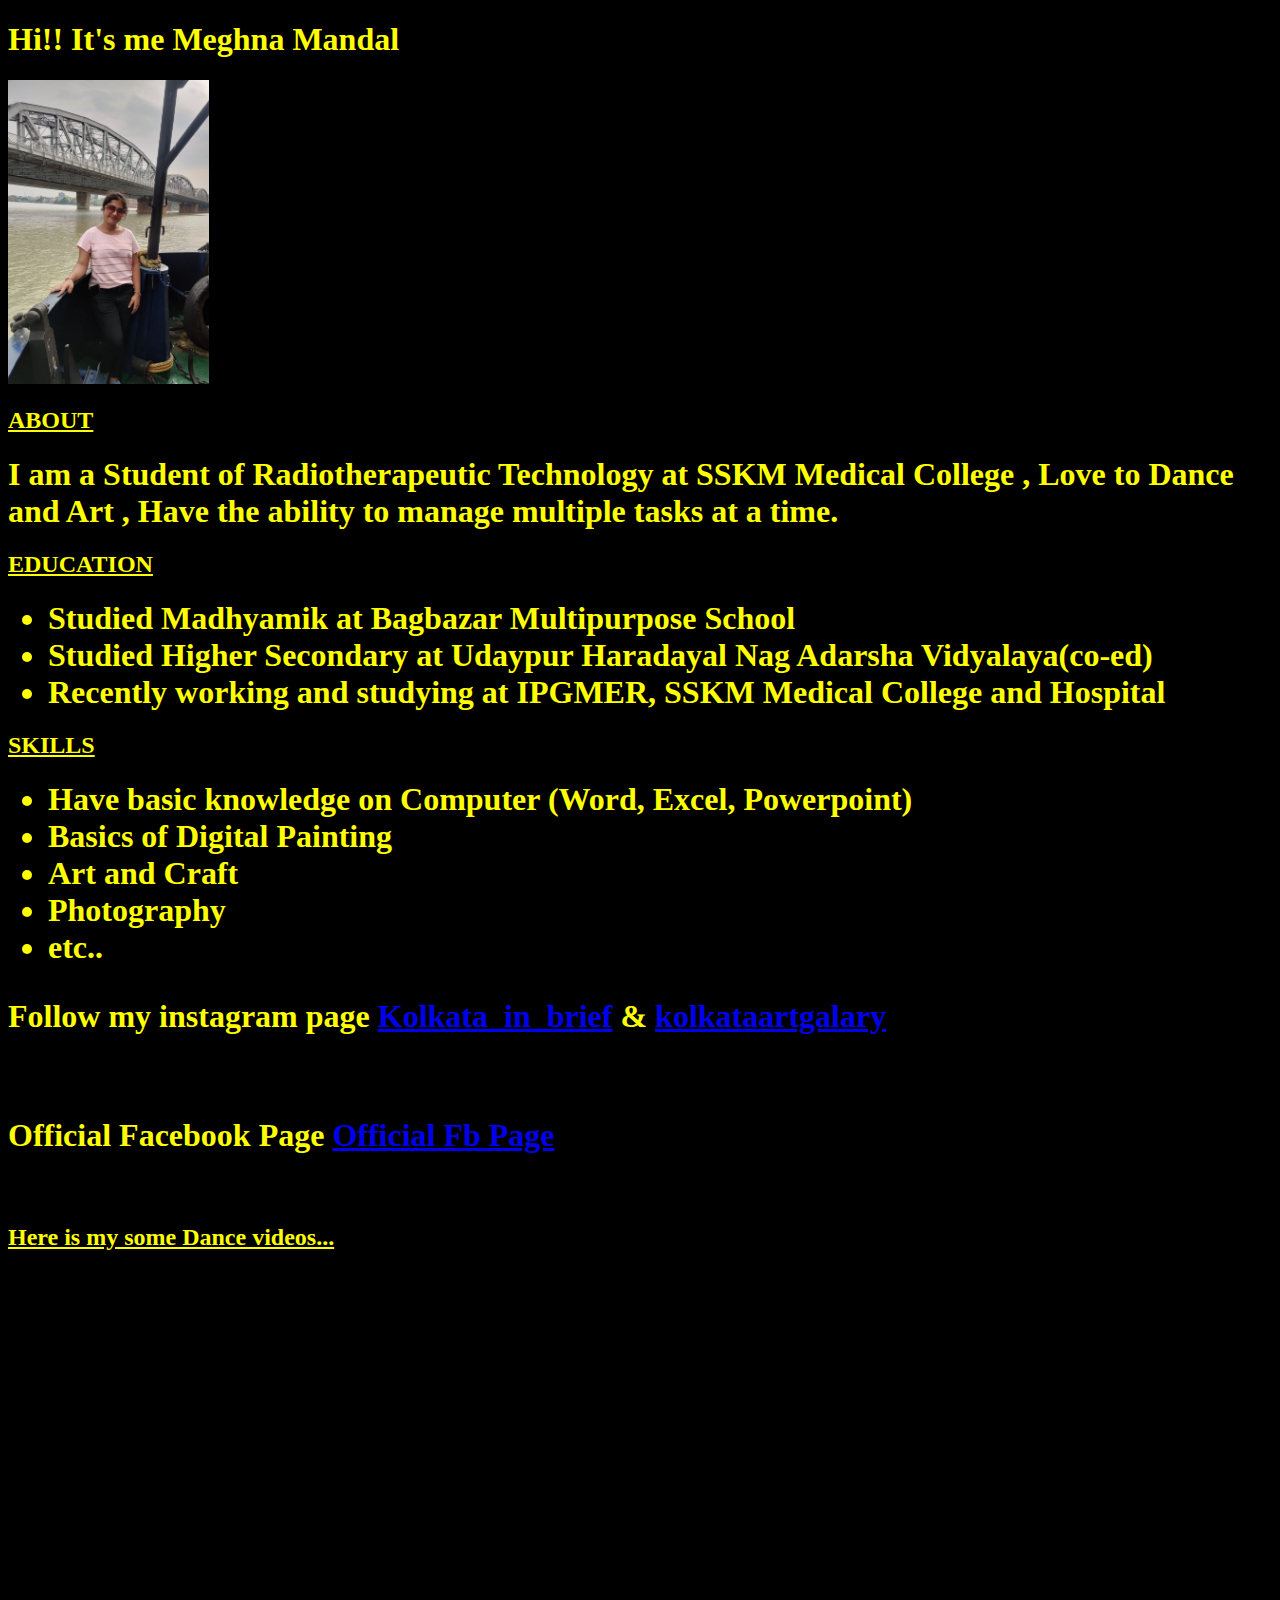
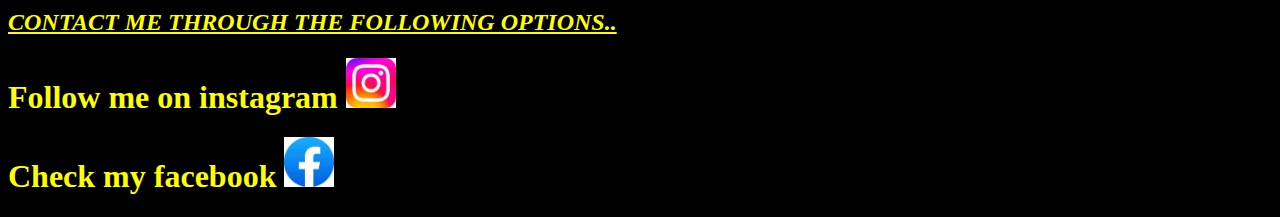
<file: Portfolio 0.0/index.html>
<!DOCTYPE html>
<html lang="en">
<head>
    <meta charset="UTF-8">
    <meta http-equiv="X-UA-Compatible" content="IE=edge">
    <meta name="viewport" content="width=device-width, initial-scale=1.0">
    <title>Document</title>
</head>
<body text="yellow" bgcolor="black">
    <h1>Hi!! It's me Meghna Mandal</h1>
    <img src="meghna.jpg" width="200.50px">
    <h2><u>ABOUT</u></h2>
    <p><h1>I am a Student of Radiotherapeutic Technology at SSKM Medical College , Love to Dance and Art , Have the ability to manage multiple tasks at a time.</h1></p>
    <h2><u><b>EDUCATION</b></u></h2>
    <ul><h1>
        <li>Studied Madhyamik at Bagbazar Multipurpose School</li>
        <li>Studied Higher Secondary at Udaypur Haradayal Nag Adarsha Vidyalaya(co-ed)</li>
        <li>Recently working and studying at IPGMER, SSKM Medical College and Hospital</li>
    </h1></ul>
    <h2><u>SKILLS</u></h2>
    <ul><h1>
        <li>Have basic knowledge on Computer (Word, Excel, Powerpoint)</li>
        <li>Basics of Digital Painting</li>
        <li>Art and Craft</li>
        <li>Photography</li>
        <li>etc..</li>
    </h1></ul>
    <h1><p>Follow my instagram page <a href="https://instagram.com/kolkata_in_brief">Kolkata_in_brief</a> & <a href="https://instagram.com/kolkataartgallery">kolkataartgalary</a></p></h1>
    <br>
    <h1><p>Official Facebook Page <a href="https://www.facebook.com/profile.php?id=100083226164055">Official Fb Page</a></p></h1>
    <br>
    <h2><u><b>Here is my some Dance videos...</b></u></h2>
    <iframe width="560" height="315" src="https://www.youtube.com/embed/fOJVALiw3u8" title="YouTube video player" frameborder="0" allow="accelerometer; autoplay; clipboard-write; encrypted-media; gyroscope; picture-in-picture; web-share" allowfullscreen></iframe>
    <iframe width="560" height="315" src="https://www.youtube-nocookie.com/embed/8y7olYc7OKQ" title="YouTube video player" frameborder="0" allow="accelerometer; autoplay; clipboard-write; encrypted-media; gyroscope; picture-in-picture; web-share" allowfullscreen></iframe>
    <h2><u><b><i>CONTACT ME THROUGH THE FOLLOWING OPTIONS..</i></b></u></h2>
    <h1>Follow me on instagram <a href="https://www.instagram.com/__hijibiji__akjon__"><img src="[data-uri]",height=50 width=50></a></h1>
    <h1>Check my facebook <a href="https://www.facebook.com/profile.php?id=100080638335957&mibextid=ZbWKwL"><img src="[data-uri]",height=50 width=50></a></h1>
</body>
</html>
</file>
